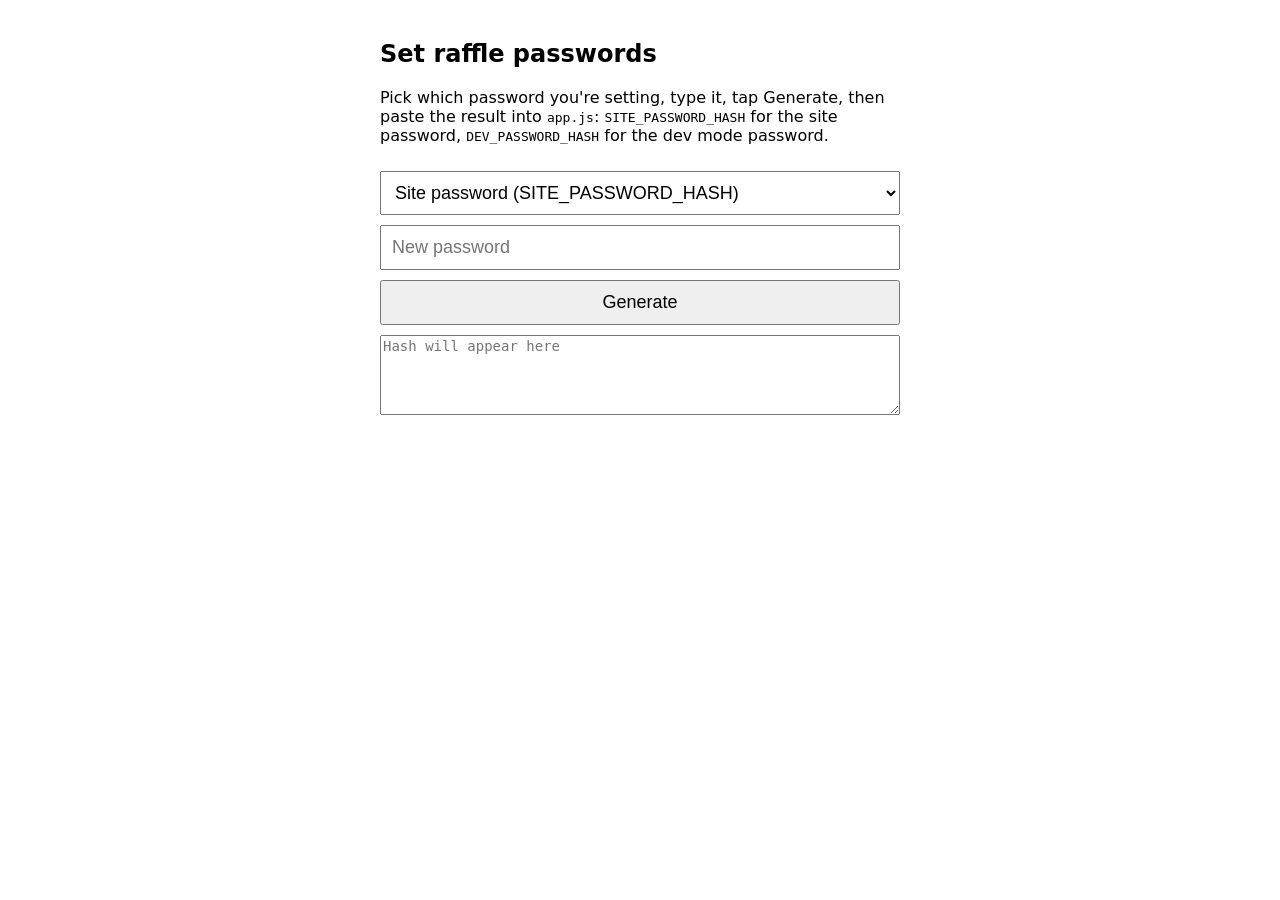
<file: set-password.html>
<!DOCTYPE html>
<html lang="en">
<head>
<meta charset="UTF-8">
<meta name="viewport" content="width=device-width, initial-scale=1.0">
<title>Set raffle passwords</title>
<style>
  body { font-family: system-ui, sans-serif; max-width: 520px; margin: 40px auto; padding: 0 16px; }
  input, button, select { font-size: 18px; padding: 10px; width: 100%; box-sizing: border-box; margin-top: 10px; }
  textarea { width: 100%; font-size: 14px; height: 80px; margin-top: 10px; box-sizing: border-box; }
</style>
</head>
<body>
<h2>Set raffle passwords</h2>
<p>Pick which password you're setting, type it, tap Generate, then paste the result into <code>app.js</code>: <code>SITE_PASSWORD_HASH</code> for the site password, <code>DEV_PASSWORD_HASH</code> for the dev mode password.</p>
<select id="kind">
  <option value="site">Site password (SITE_PASSWORD_HASH)</option>
  <option value="dev">Dev mode password (DEV_PASSWORD_HASH)</option>
</select>
<input id="pw" type="text" placeholder="New password" autocapitalize="off" autocorrect="off">
<button id="go">Generate</button>
<textarea id="out" readonly placeholder="Hash will appear here"></textarea>
<script>
document.getElementById('go').onclick = async () => {
  const pw = document.getElementById('pw').value;
  const kind = document.getElementById('kind').value;
  if (!pw) return;
  const bytes = new TextEncoder().encode('jsgd-raffle:' + kind + ':' + pw);
  const d = await crypto.subtle.digest('SHA-256', bytes);
  document.getElementById('out').value = Array.from(new Uint8Array(d)).map(b => b.toString(16).padStart(2, '0')).join('');
};
</script>
</body>
</html>
</file>
